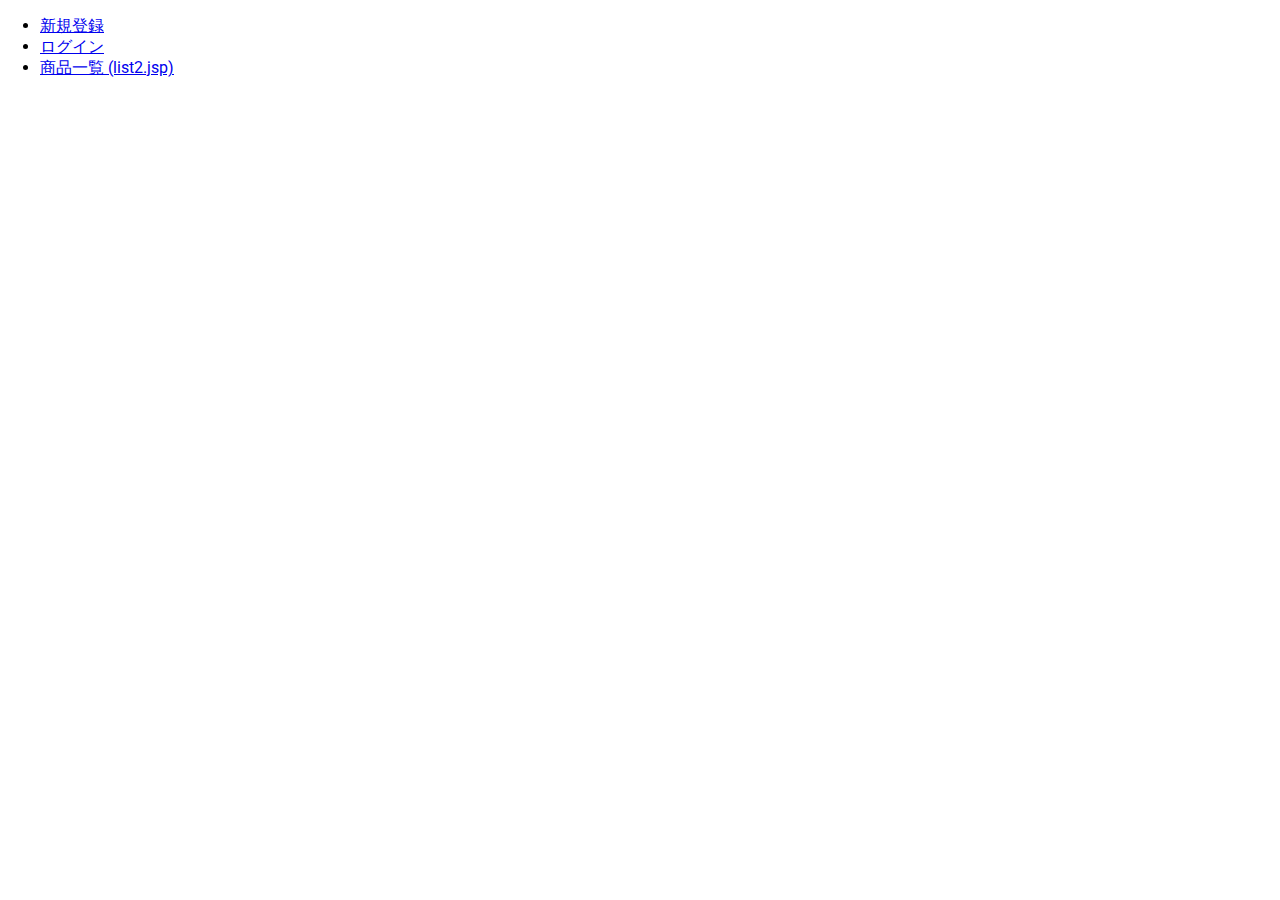
<file: index.html>
<!DOCTYPE html>
<html>
    <head>
        <link rel="stylesheet" href="template/style.css"/>
        <meta http-equiv="Content-Type" content="text/html; charset=utf-8">
        <title>リンク</title>
    </head>
    <body>
        <jsp:include page="template/header.jsp"/>
        <ul>
            <li><a href="register.html">新規登録</a></li>
            <li><a href="login.html">ログイン</a></li>
            <li><a href="list2.jsp">商品一覧 (list2.jsp)</a></li>
        </ul>
        <jsp:include page="template/footer.jsp"/>
    </body>
</html>
</file>
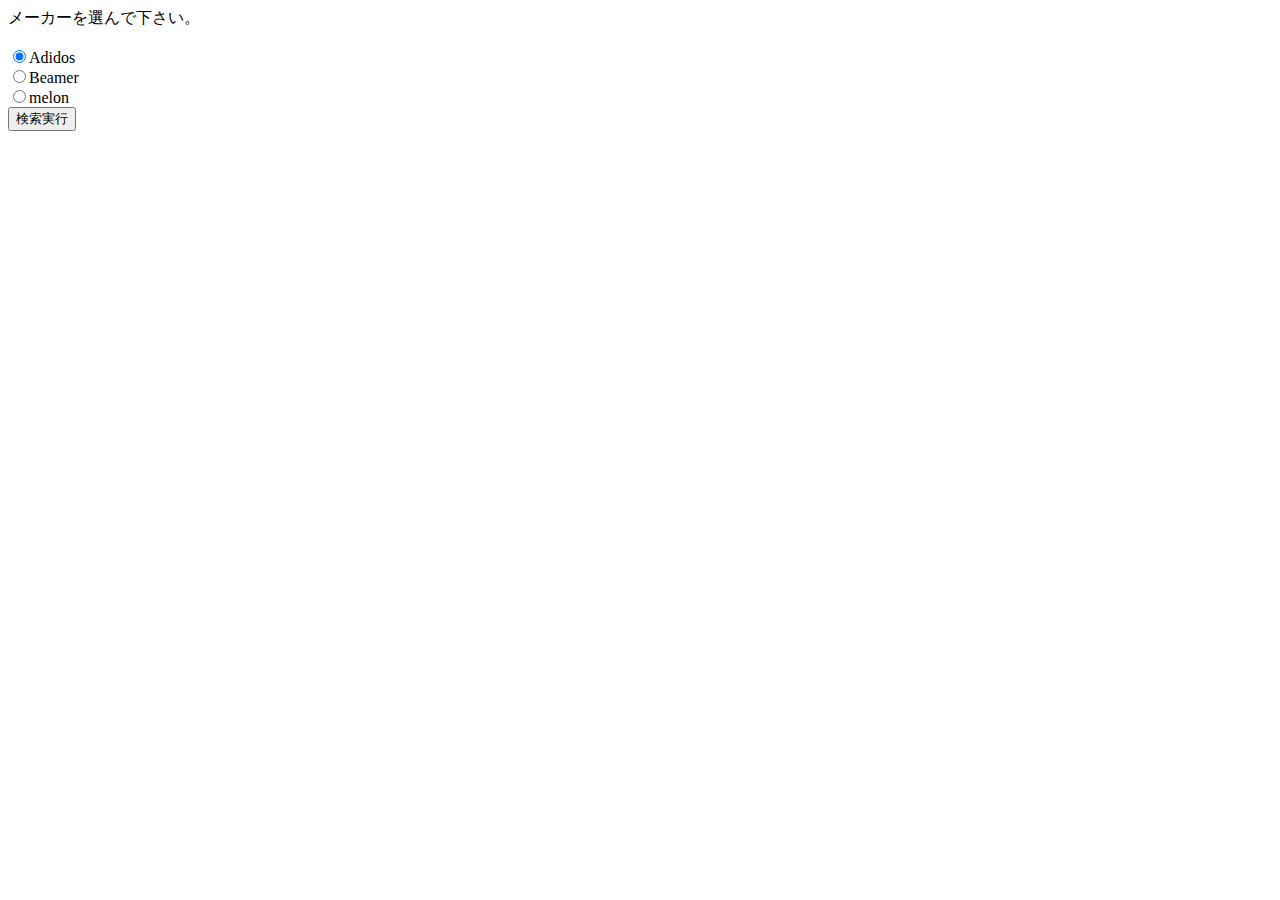
<file: kadai.html>
<html>
<head>
<meta http-equiv="Content-Type" content="text/html; charset=utf-8">
<title>課題-条件指定-</title>
</head>

<body>

メーカーを選んで下さい。
<br>
<br>

<FORM action="kadai.jsp" method="POST">
	<input type="radio" value="Adidos" checked name="makerName">Adidos
	<br>
	<input type="radio" value="Beamer" name="makerName">Beamer
	<br>
	<input type="radio" value="melon" name="makerName">melon
	<br>
	<input type="submit" value="検索実行" name="search">
</FORM>

<!-- httpで開いているかチェック -->
<script>
  if (location.href.match(/^file:/)) {
    alert("Webサーバを起動して、http://localhost:8080 から開いてください");
  }
</script>

</body>
</html>
</file>
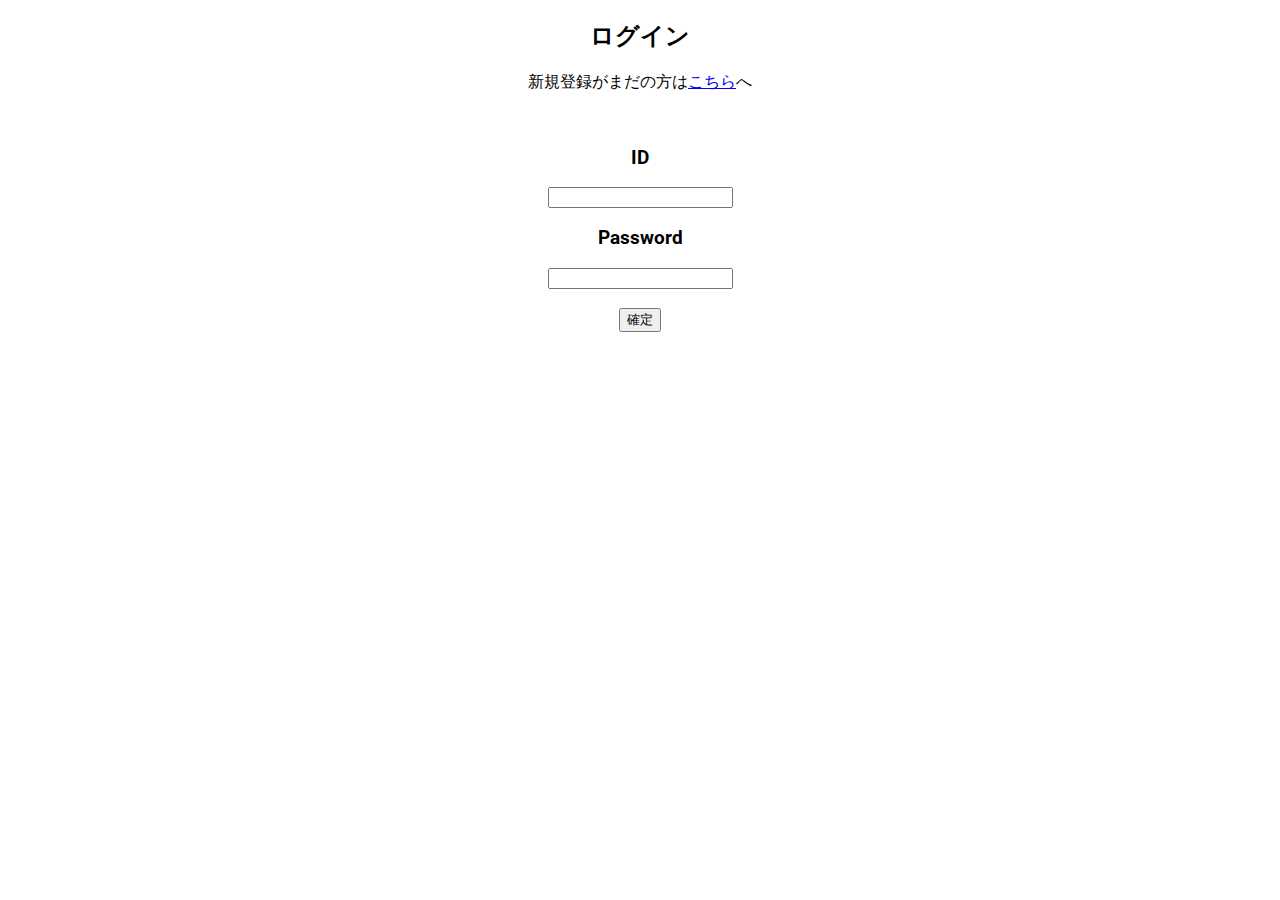
<file: login.html>
<!DOCTYPE html>
<html>
    <head>
        <link rel="stylesheet" href="template/style.css"/>
        <meta http-equiv="Content-Type" content="text/html; charset=utf-8">
        <title>ログイン</title>
    </head>

    <body>
        <jsp:include page="template/header.jsp"/>
        <center>
            <h2>ログイン</h2>
            <p>新規登録がまだの方は<a href="register.html">こちら</a>へ</p>
            <br>
            <form action="login.jsp" method="POST">
            <h3>ID</h3>
            <input type="text" id="name" name="inputID">
            <br>
            <h3>Password</h3>
            <input type="password" id="pass" name="inputPass">
            <br><br>
            <input type="submit" value="確定" name="submit">
            </form>
        </center>
        <jsp:include page="template/footer.jsp"/>
        <!-- httpで開いているかチェック -->
        <script>
        if (location.href.match(/^file:/)) {
            alert("Webサーバを起動して、http://localhost:8080 から開いてください");
        }
        </script>

    </body>
</html>
</file>
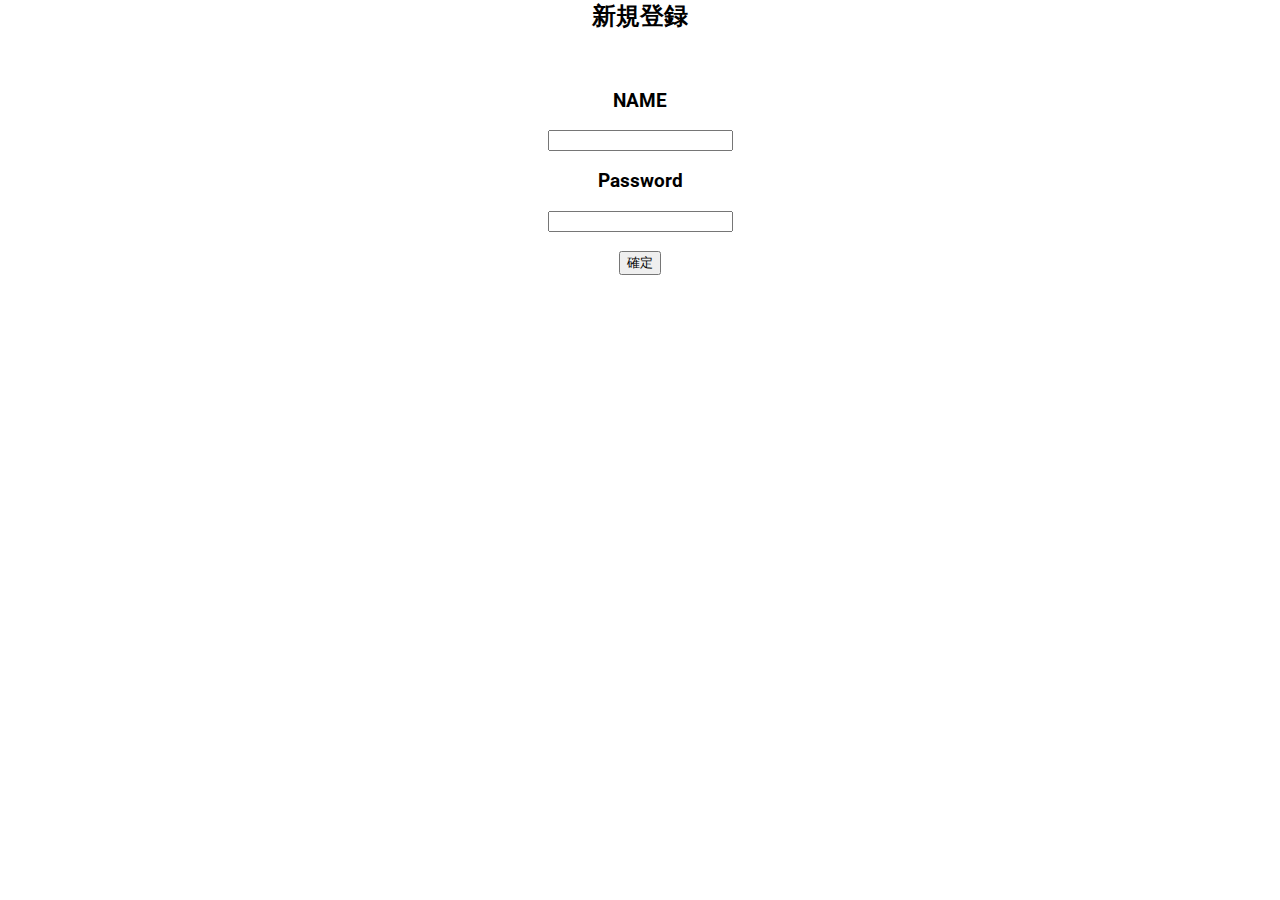
<file: register.html>
<html>
<head>
  <link rel="stylesheet" href="template/style.css"/>
<meta http-equiv="Content-Type" content="text/html; charset=utf-8">
<title>新規登録</title>
</head>

<body>
  <jsp:include page="template/header.jsp"/>
<center>
  <h2>新規登録</h2>
  <br>
  <form action="register.jsp" method="POST">
    <h3>NAME</h3>
    <input type="text" id="name" name="userName">
    <br>
    <h3>Password</h3>
    <input type="text" id="pass" name="userPass">
    <br>
    <br>
  
    <input type="submit" value="確定" name="submit">
  </form>
</center>
<jsp:include page="template/footer.jsp"/>

<!-- httpで開いているかチェック -->
<script>
  if (location.href.match(/^file:/)) {
    alert("Webサーバを起動して、http://localhost:8080 から開いてください");
  }
</script>

</body>
</html>
</file>
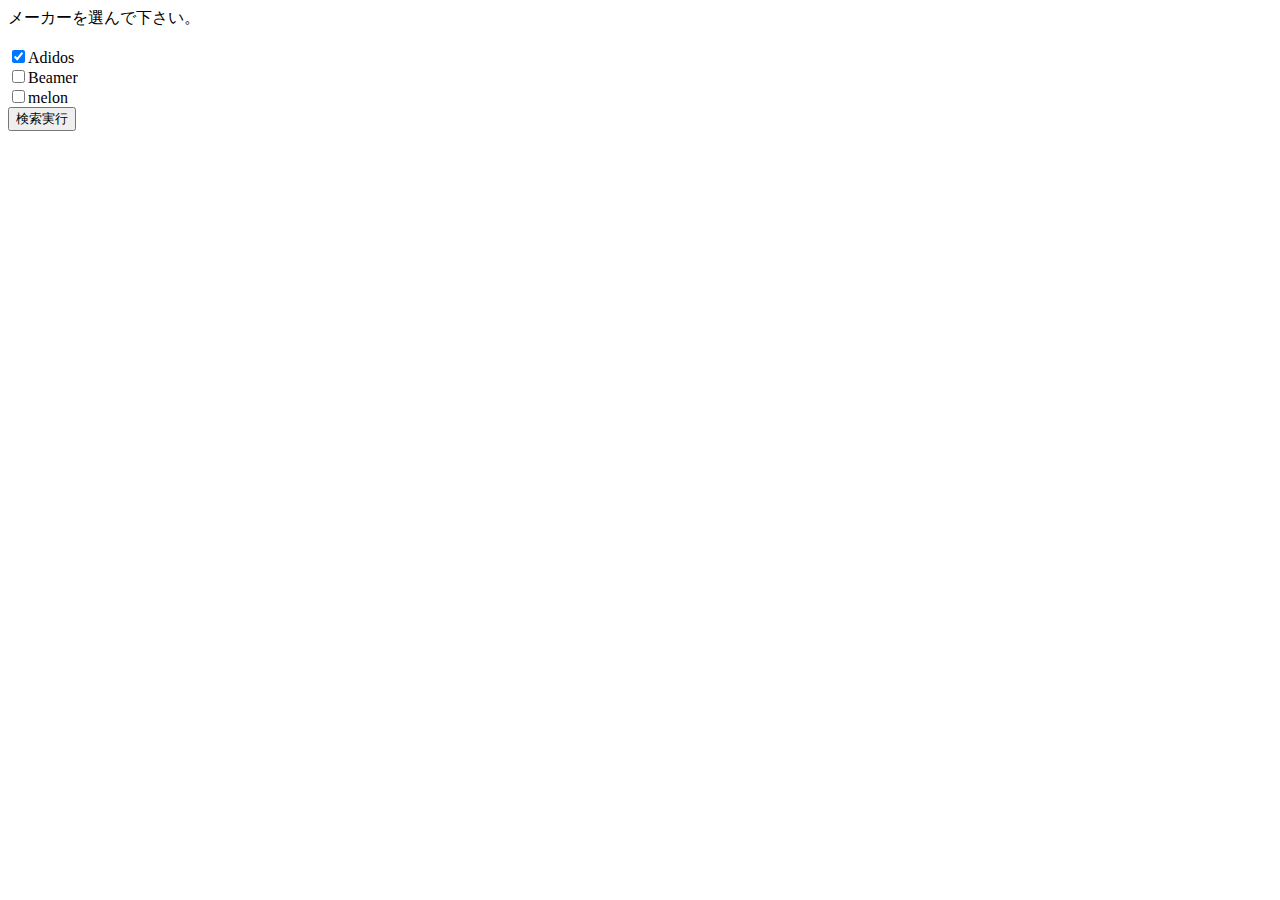
<file: search4.html>
<html>

<head>
	<meta http-equiv="Content-Type" content="text/html; charset=utf-8">
	<title>課題-条件指定-</title>
</head>

<body>

	メーカーを選んで下さい。
	<br>
	<br>

	<form action="list2.jsp" method="POST">
		<input type="checkbox" value="Adidos" checked name="makerName">Adidos
		<br>
		<input type="checkbox" value="Beamer" name="makerName">Beamer
		<br>
		<input type="checkbox" value="melon" name="makerName">melon
		<br>
		<input type="submit" value="検索実行" name="search">
	</form>

	<!-- httpで開いているかチェック -->
	<script>
		if (location.href.match(/^file:/)) {
			alert("Webサーバを起動して、http://localhost:8080 から開いてください");
		}
	</script>

</body>

</html>
</file>
<file: template/style.css>
@charset "utf-8";


@import url("https://fonts.googleapis.com/css2?family=Roboto:wght@400;700&display=swap");
.wrapper {
    max-width: 1140px;
    padding-left: 1rem;
    padding-right: 1rem;
    margin-left: auto;
    margin-right: auto;
}
*,*:before,*:after {
    box-sizing: border-box;
}
.site-header__start a {
    text-decoration: none;
    color: #222;
}
html {
    -webkit-font-smoothing: antialiased;
    -moz-osx-font-smoothing: grayscale;
}
body {
    margin: 0;
    font-family: "Roboto", sans-serif;
}
.sr-only {
    position: absolute;
    clip: rect(1px, 1px, 1px, 1px);
    padding: 0;
    border: 0;
    height: 1px;
    width: 1px;
    overflow: hidden;
}
.button {
    -webkit-appearance: none;
        -moz-appearance: none;
            appearance: none;
    color: #fff;
    background-color: #2fa0f6;
    min-width: 120px;
    padding: 0.5rem 1rem;
    border-radius: 5px;
    text-align: center;
}
.button svg {
    display: inline-block;
    vertical-align: middle;
    width: 24px;
    height: 24px;
    fill: #fff;
}
.button span {
    display: none;
}
@media (min-width: 600px) {
    .button span {
        display: initial;
    }
}
.button--icon {
    min-width: initial;
    padding: 0.5rem;
}
.brand {
    font-weight: bold;
    font-size: 20px; 
}
.site-header {
    position: relative;
    background-color: #def7ff; 
}

.site-header__end {
    display: flex;
    align-items: center; 
}
.site-header__wrapper {
    display: flex;
    justify-content: space-between;
    align-items: center;
    padding-top: 1rem;
    padding-bottom: 1rem; 
}
@media (min-width: 800px) {
    .site-header__wrapper {
        padding-top: 0;
        padding-bottom: 0; 
    }
}
@media (min-width: 800px) {
    .nav__wrapper {
        display: flex; 
    }
}
@media (max-width: 799px) {
    .nav__wrapper {
        position: absolute;
        top: 100%;
        right: 0;
        left: 0;
        z-index: -1;
        background-color: #d9f0f7;
        visibility: hidden;
        opacity: 0;
        transform: translateY(-100%);
        transition: transform 0.3s ease-out, opacity 0.3s ease-out; 
    }
    .nav__wrapper.active {
        visibility: visible;
        opacity: 1;
        transform: translateY(0); 
    } 
}
.nav__item {
    list-style:none;
}
.nav__item a {
    display: block;
    padding: 1.5rem 1rem; 
}
.nav__toggle {
    display: none; 
}
@media (max-width: 799px) {
    .nav__toggle {
        display: block;
        position: absolute;
        right: 1rem;
        top: 1rem; 
    } 
}
.search {
    display: flex; 
}
.search__toggle {
    appearance: none;
    order: 1;
    font-size: 0;
    width: 34px;
    height: 34px;
    background: url("../image/search.svg") center right/22px no-repeat;
    border: 0; 
}
@media (min-width: 800px) {
    .search__toggle {
    border-left: 1px solid #979797;
    padding-left: 10px; } }
@media (max-width: 799px) {
    .search__toggle {
    position: absolute;
    right: 5.5rem;
    top: 0.65rem;
    background: url("../image/search.svg") center/22px no-repeat; } }
.search__form {
    display: none;
}
.search__form.active {
    display: block; 
}
@media (max-width: 799px) {
    .search__form {
        position: absolute;
        left: 0;
        right: 0;
        top: 100%;
        background-color: red; 
    }
    .search__form input {
        width: 100%; 
    } 
}
.search__form input {
    min-width: 200px;
    appearance: none;
    border: 0;
    background-color: #fff;
    border-radius: 0;
    font-size: 16px;
    padding: 0.5rem; 
}
@media (max-width: 799px) {
    .search__form input {
        border-bottom: 1px solid #979797; 
    } 
}

body {
    background-color:white;
}
table {
    border-collapse:separate; 
    border-spacing:2px; 
    width:100%;
}
th {
    background-color:#333333; 
    text-align:center; 
    font-size:large; 
    font-weight:bold; 
    color:white;
}
td {
    background-color:#EFEFEF; 
    font-size:normal; 
    color:black;
}
img {
    vertical-align: middle;
}
footer {
    width: 100%;
    background-color:#def7ff;
}
</file>
